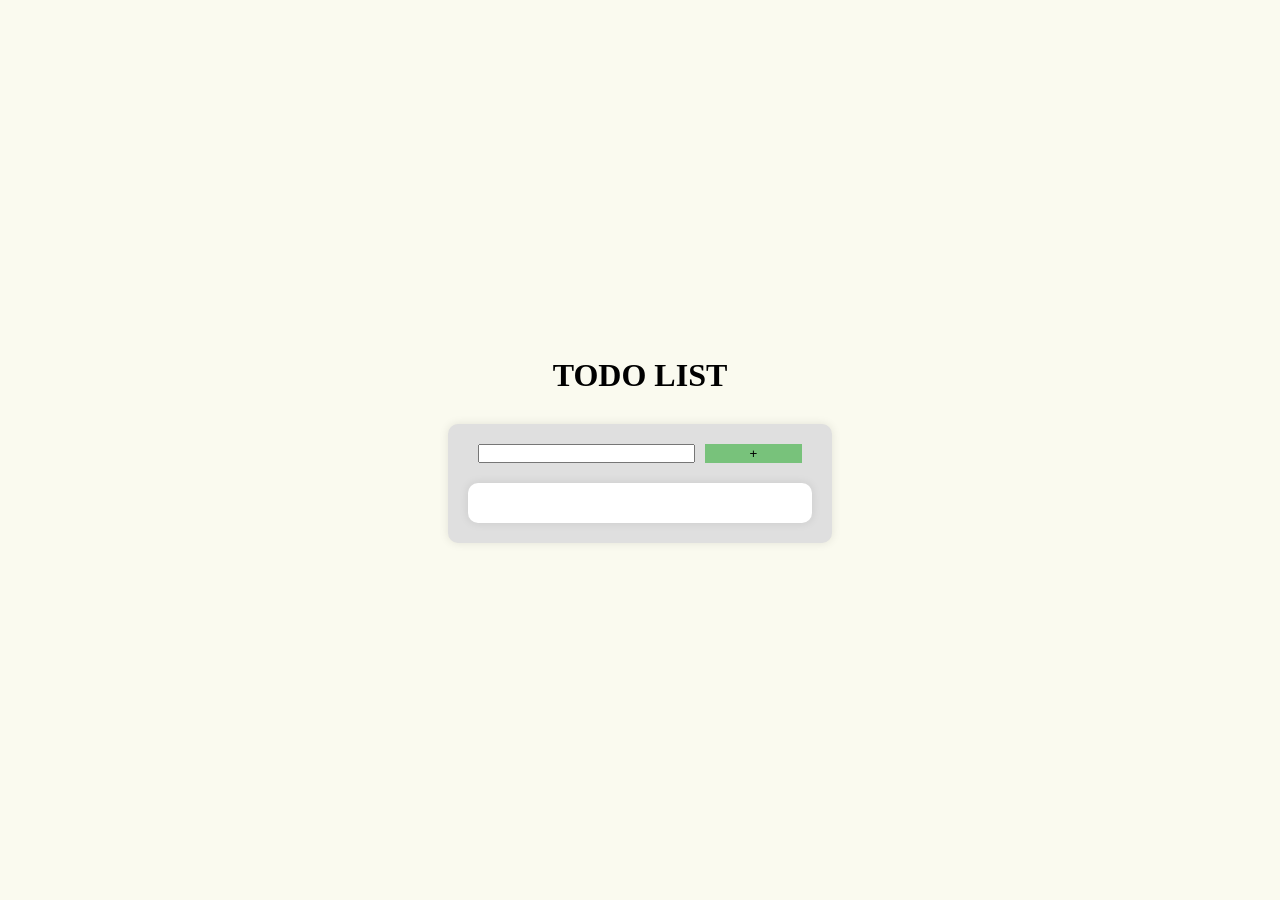
<file: todolist/index.html>
<!DOCTYPE html>
<html lang="en">
<head>
    <meta charset="UTF-8">
    <meta name="viewport" content="width=device-width, initial-scale=1.0">
    <title>Document</title>
    <link rel="stylesheet" href="todo.css">
</head>
<body>
    <h1>TODO LIST</h1>
    <div class="container">
        <div class="in">
            <input type="text" name="" id="" class="input">
            <button class="add">+</button>
        </div>
        <div class="todocontainer">
        </div>
    </div> 
    <script src="todo.js"></script>
</body>
</html>
</file>
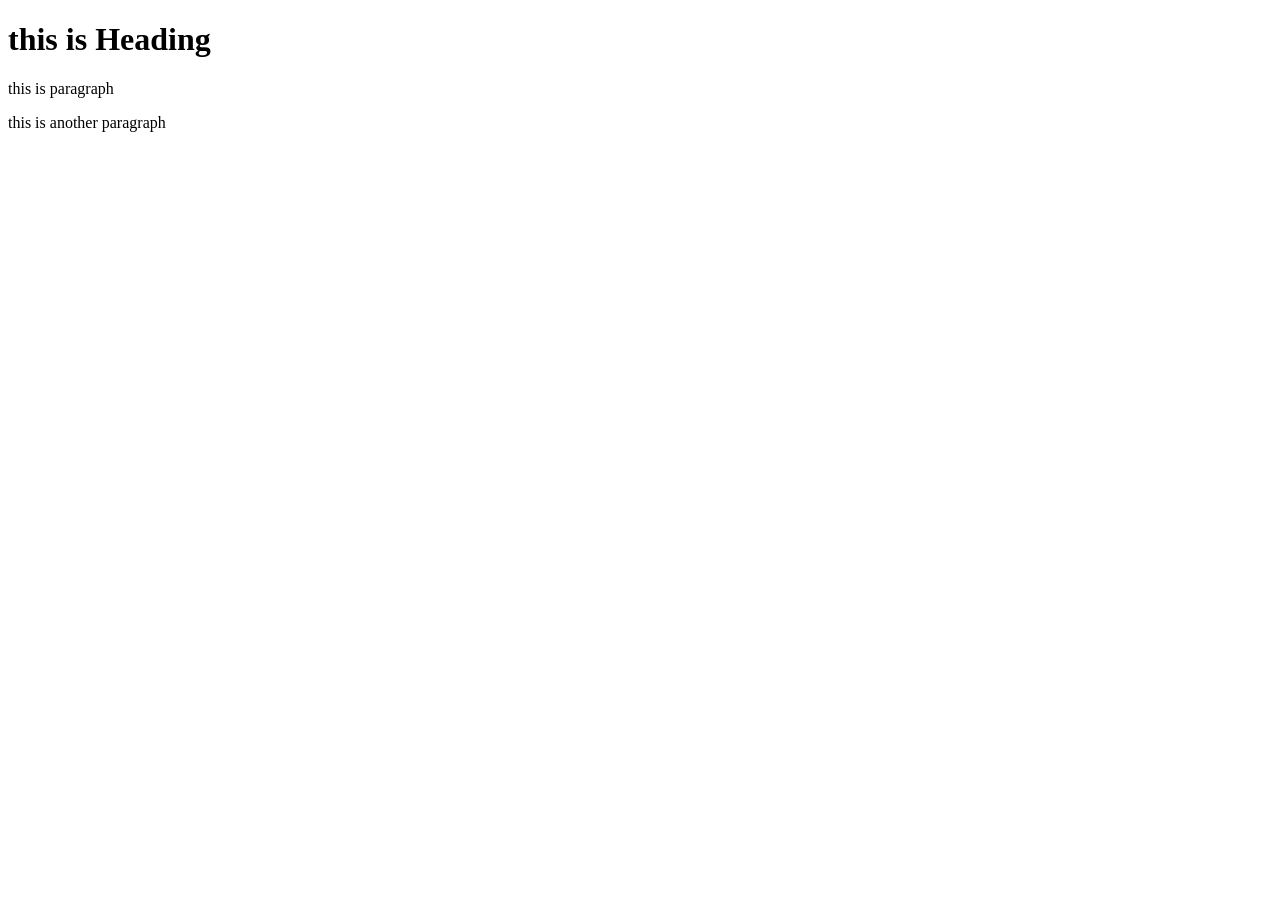
<file: 07-02-2-2025/sample.html>
<!DOCTYPE html>
<html lang="en">
<head>
    <meta charset="UTF-8">
    <meta name="viewport" content="width=device-width, initial-scale=1.0">
    <title>sample</title>
</head>
<body>
    <h1>this is Heading</h1>
    <p>this is paragraph</p>
    <p>this is another paragraph</p>
</body>
</html>
</file>
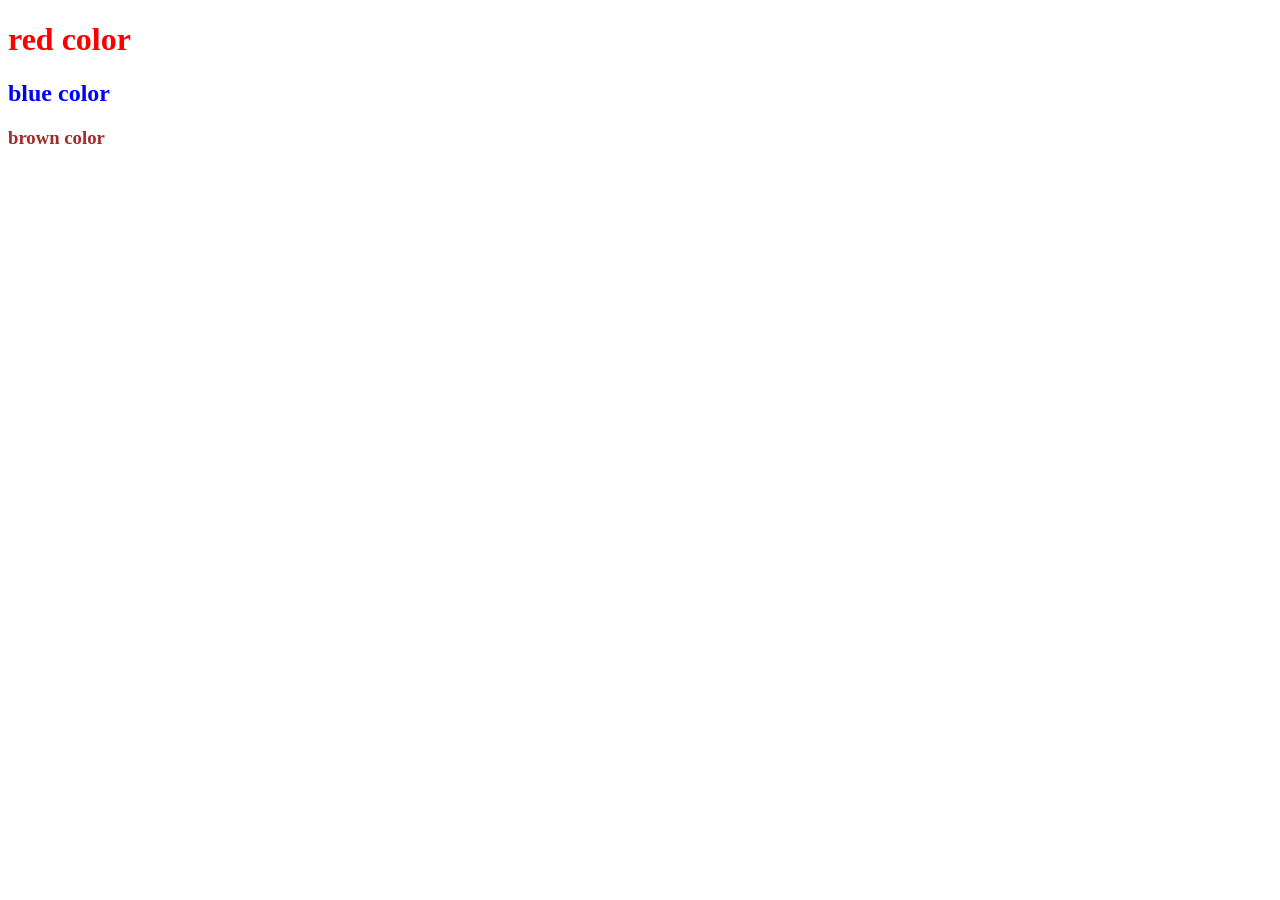
<file: 07-02-2-2025/task2.html>
<!DOCTYPE html>
<html lang="en">
<head>
    <meta charset="UTF-8">
    <meta name="viewport" content="width=device-width, initial-scale=1.0">
    <title>task2</title>
    <link rel="stylesheet" href="task2.css">
</head>
<body>
    <h1>red color</h1>
    <h2>blue color</h2>
    <h3>brown color</h3>
</body>
</html>
</file>
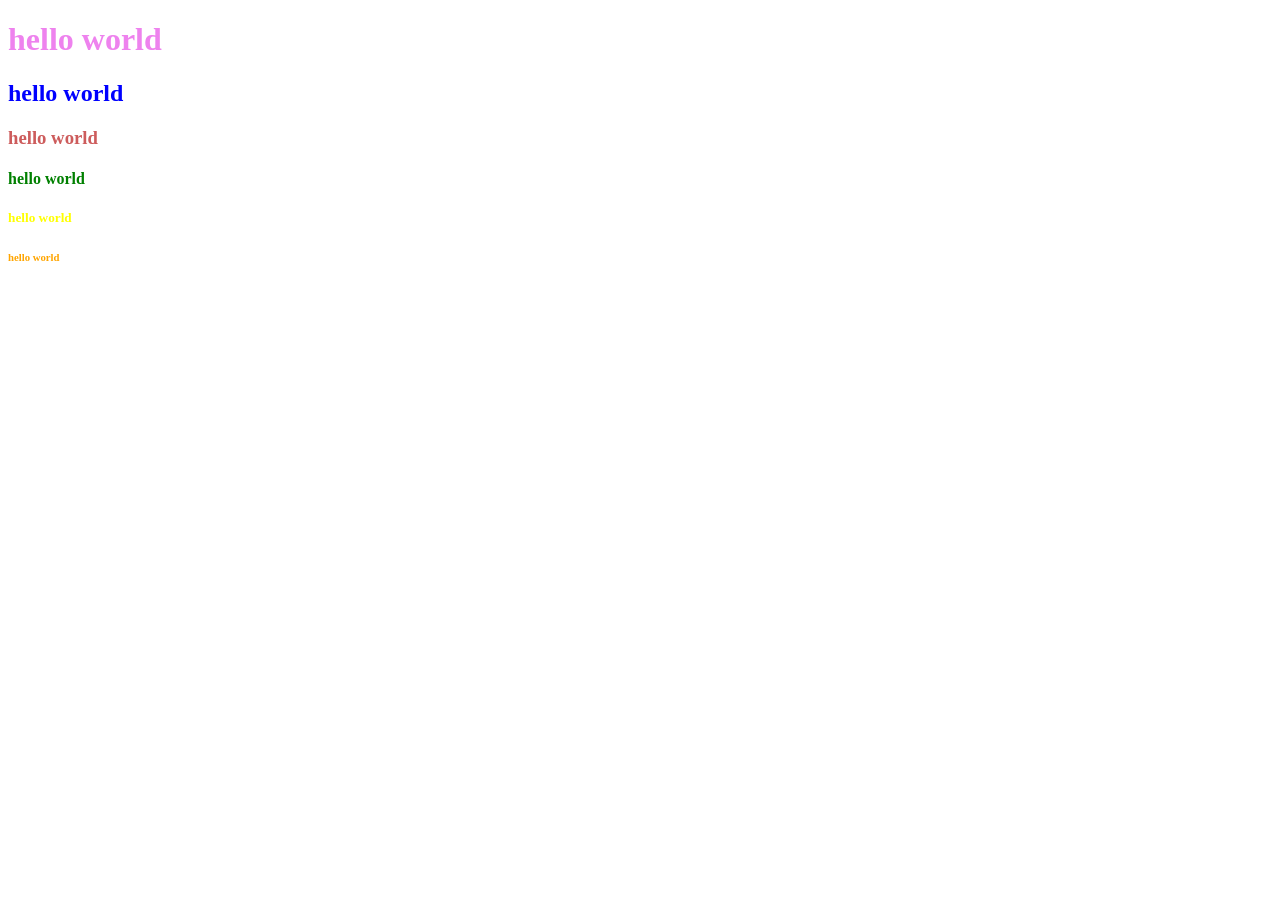
<file: 07-02-2-2025/task4.html>
<!DOCTYPE html>
<html lang="en">
<head>
    <meta charset="UTF-8">
    <meta name="viewport" content="width=device-width, initial-scale=1.0">
    <title>Document</title>
    <link rel="stylesheet" href="task4.css">
</head>
<body>
    <h1 id="one">hello world</h1>
    <h2 id="two">hello world</h2>
    <h3 id="three">hello world</h3>
    <h4 id="four">hello world</h4>
    <h5 id="five">hello world</h5>
    <h6 id="six">hello world</h6>
</body>
</html>
</file>
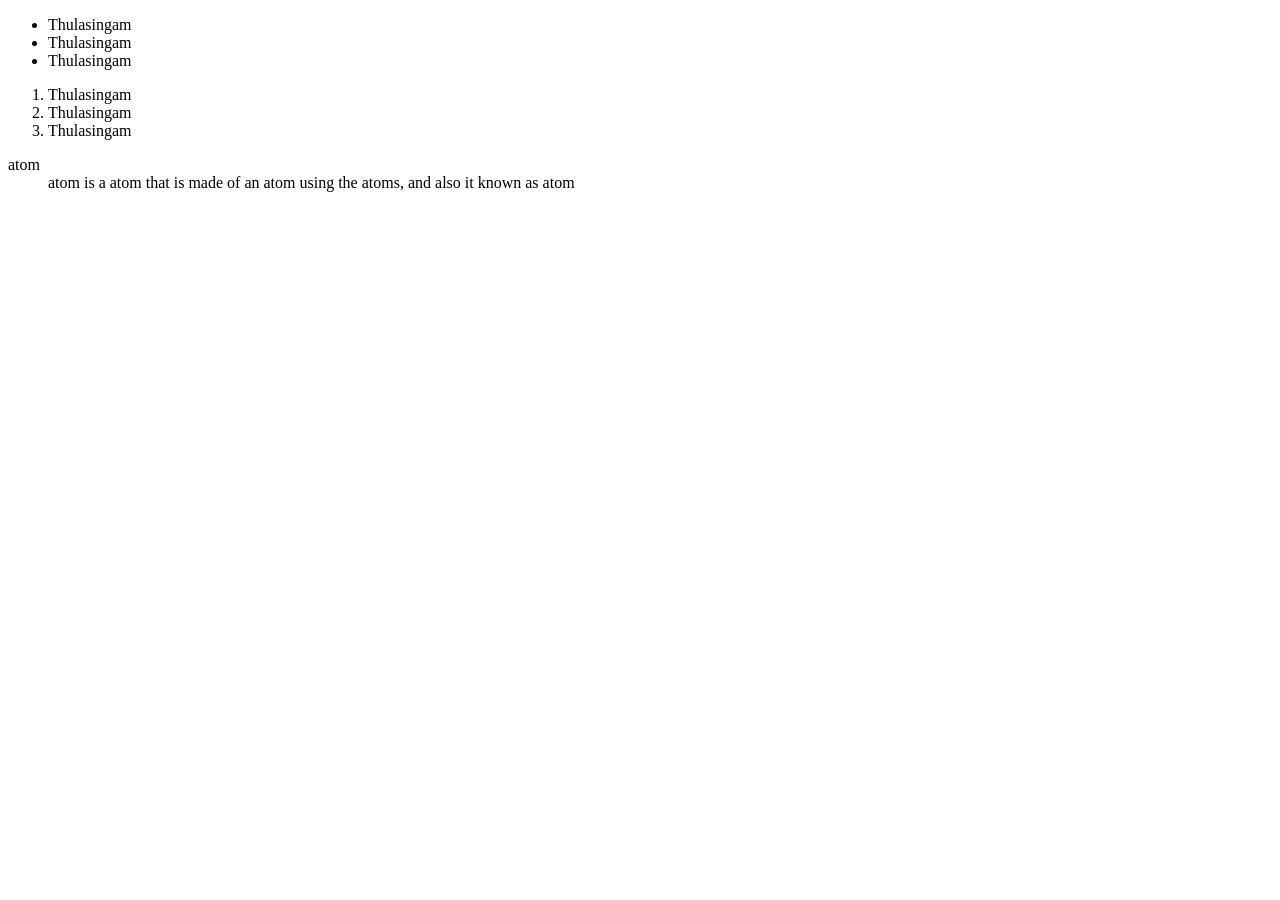
<file: 10-02-2025/list.html>
<!DOCTYPE html>
<html lang="en">
<head>
    <meta charset="UTF-8">
    <meta name="viewport" content="width=device-width, initial-scale=1.0">
    <title>Document</title>
</head>
<body>
    <ul>
        <li>Thulasingam</li>
        <li>Thulasingam</li>
        <li>Thulasingam</li>
    </ul>
    <ol>
        <li>Thulasingam</li>
        <li>Thulasingam</li>
        <li>Thulasingam</li>
    </ol>
    <dl>
        <dt>atom</dt>
        <dd>atom is a atom that is made of an atom using the atoms, and also it known as atom</dd>
    </dl>
</body>
</html>
</file>
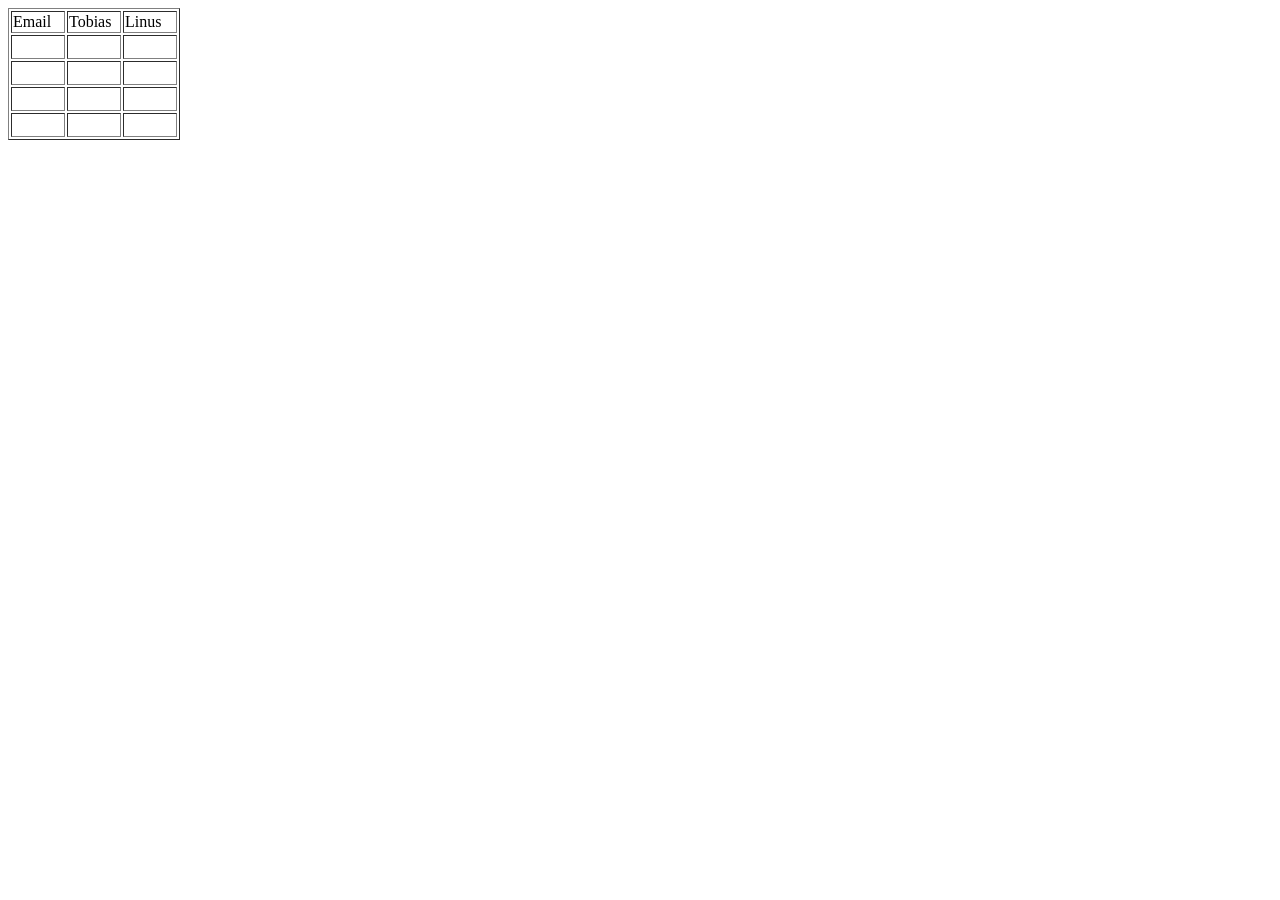
<file: 10-02-2025/table.html>
<!DOCTYPE html>
<html lang="en">
<head>
    <meta charset="UTF-8">
    <meta name="viewport" content="width=device-width, initial-scale=1.0">
    <title>Document</title>
</head>
<body>
    <table border="">
        <!-- <tr>
            <th>Email</th>
            <th>Tobias</th>
            <th>linus</th>
        </tr> -->
        <tr>
            <td width="50">Email</td>
            <td width="50">Tobias</td>
            <td width="50">Linus</td>
        </tr>
        <tr>
            <td height="20"></td>
            <td></td>
            <td></td>
        </tr>    <tr>
            <td height="20"></td>
            <td></td>
            <td></td>
        </tr>    <tr>
            <td height="20"></td>
            <td></td>
            <td></td>
        </tr>    <tr>
            <td height="20"></td>
            <td></td>
            <td></td>
        </tr>
    </table>
</body>
</html>
</file>
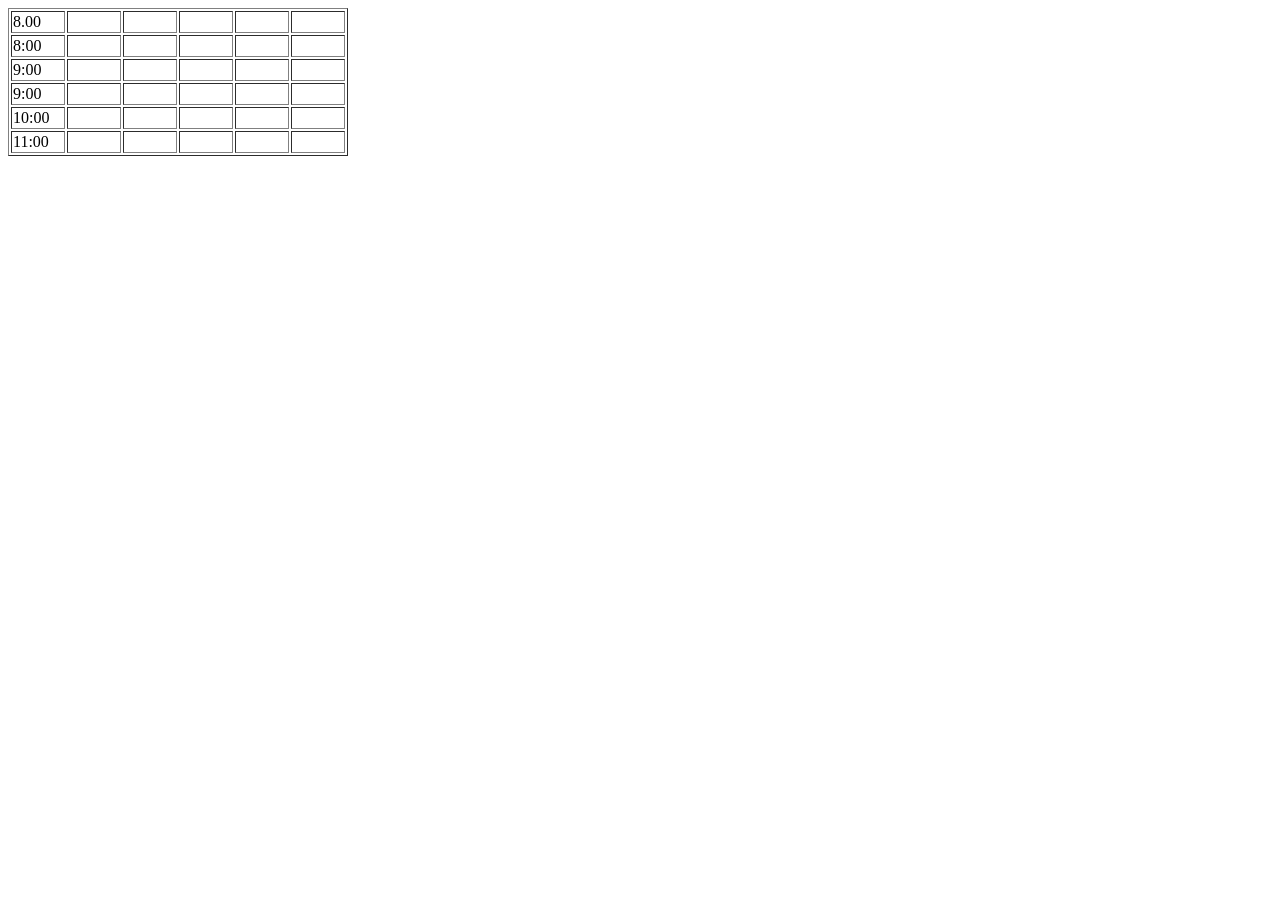
<file: 10-02-2025/table1.html>
<!DOCTYPE html>
<html lang="en">
<head>
    <meta charset="UTF-8">
    <meta name="viewport" content="width=device-width, initial-scale=1.0">
    <title>Document</title>
</head>
<body>
    <table border="1">
        <tr>
            <td width="50">8.00</td>
            <td width="50"></td>
            <td width="50"></td>
            <td width="50"></td>
            <td width="50"></td>
            <td width="50"></td>
        </tr>
        <tr>
            <td>8:00</td>
            <td></td>
            <td></td>
            <td></td>
            <td></td>
            <td></td>
        </tr><tr>
            <td>9:00</td>
            <td></td>
            <td></td>
            <td></td>
            <td></td>
            <td></td>
        </tr><tr>
            <td>9:00</td>
            <td></td>
            <td></td>
            <td></td>
            <td></td>
            <td></td>
        </tr><tr>
            <td>10:00</td>
            <td></td>
            <td></td>
            <td></td>
            <td></td>
            <td></td>
        </tr><tr>
            <td>11:00</td>
            <td></td>
            <td></td>
            <td></td>
            <td></td>
            <td></td>
        </tr>
    </table>
</body>
</html>
</file>
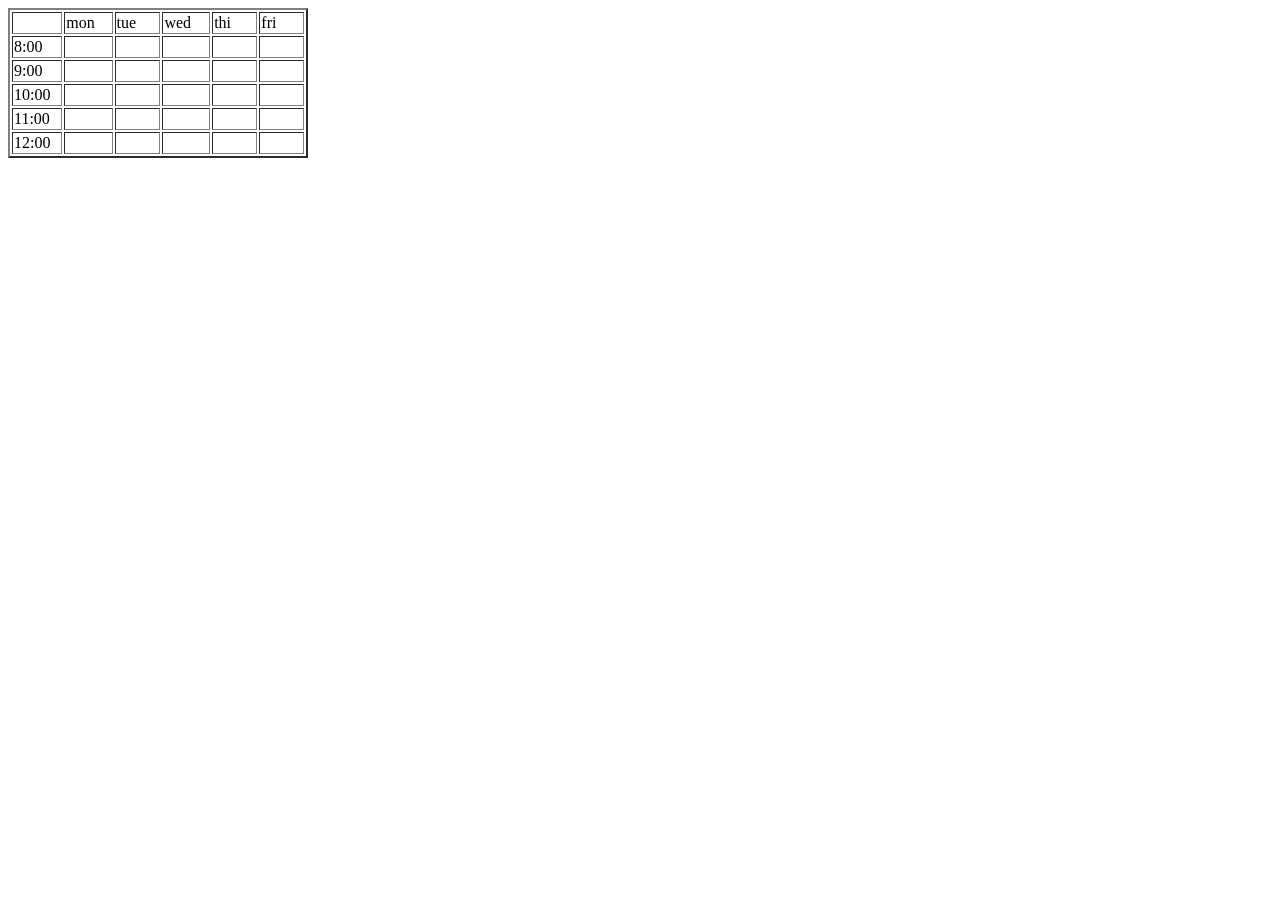
<file: 10-02-2025/table2.html>
<!DOCTYPE html>
<html lang="en">
<head>
    <meta charset="UTF-8">
    <meta name="viewport" content="width=device-width, initial-scale=1.0">
    <title>Document</title>
</head>
<body>
    <table border="2" width="300px">
        <tr>
            <td width="50"></td>
            <td width="50">mon</td>
            <td width="50">tue</td>
            <td width="50">wed</td>
            <td width="50">thi</td>
            <td width="50">fri</td>
        </tr>
        <tr>
            <td>8:00</td>
            <td></td>
            <td></td>
            <td></td>
            <td></td>
            <td></td>
        </tr>
        <tr>
            <td>9:00</td>
            <td></td>
            <td></td>
            <td></td>
            <td></td>
            <td></td>
        </tr><tr>
            <td>10:00</td>
            <td></td>
            <td></td>
            <td></td>
            <td></td>
            <td></td>
        </tr><tr>
            <td>11:00</td>
            <td></td>
            <td></td>
            <td></td>
            <td></td>
            <td></td>
        </tr><tr>
            <td>12:00</td>
            <td></td>
            <td></td>
            <td></td>
            <td></td>
            <td></td>
        </tr>
    </table>
</body>
</html>
</file>
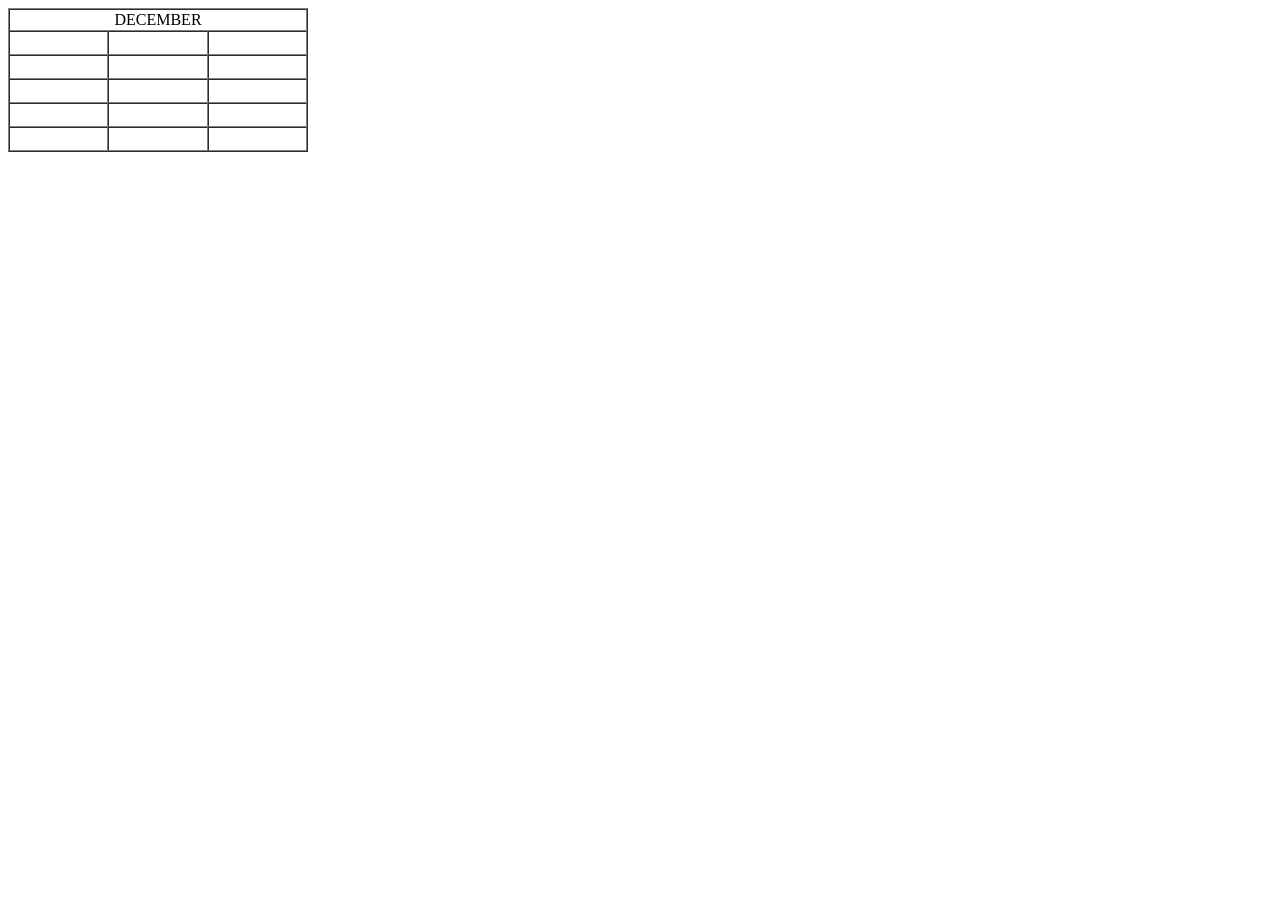
<file: 10-02-2025/table3.html>
<!DOCTYPE html>
<html lang="en">
<head>
    <meta charset="UTF-8">
    <meta name="viewport" content="width=device-width, initial-scale=1.0">
    <title>Document</title>
</head>
<body>
    <table border="1" cellspacing="0" width="300px">
        <tr width="100%">
            <td colspan="3"><center>DECEMBER</center></td>
        </tr>
        <tr>
            <td height="20"></td>
            <td></td>
            <td></td>
        </tr>
        <tr>
            <td height="20"></td>
            <td></td>
            <td></td>
        </tr><tr>
            <td height="20"></td>
            <td></td>
            <td></td>
        </tr><tr>
            <td height="20"></td>
            <td></td>
            <td></td>
        </tr><tr>
            <td height="20"></td>
            <td></td>
            <td></td>
        </tr>
    </table>
</body>
</html>
</file>
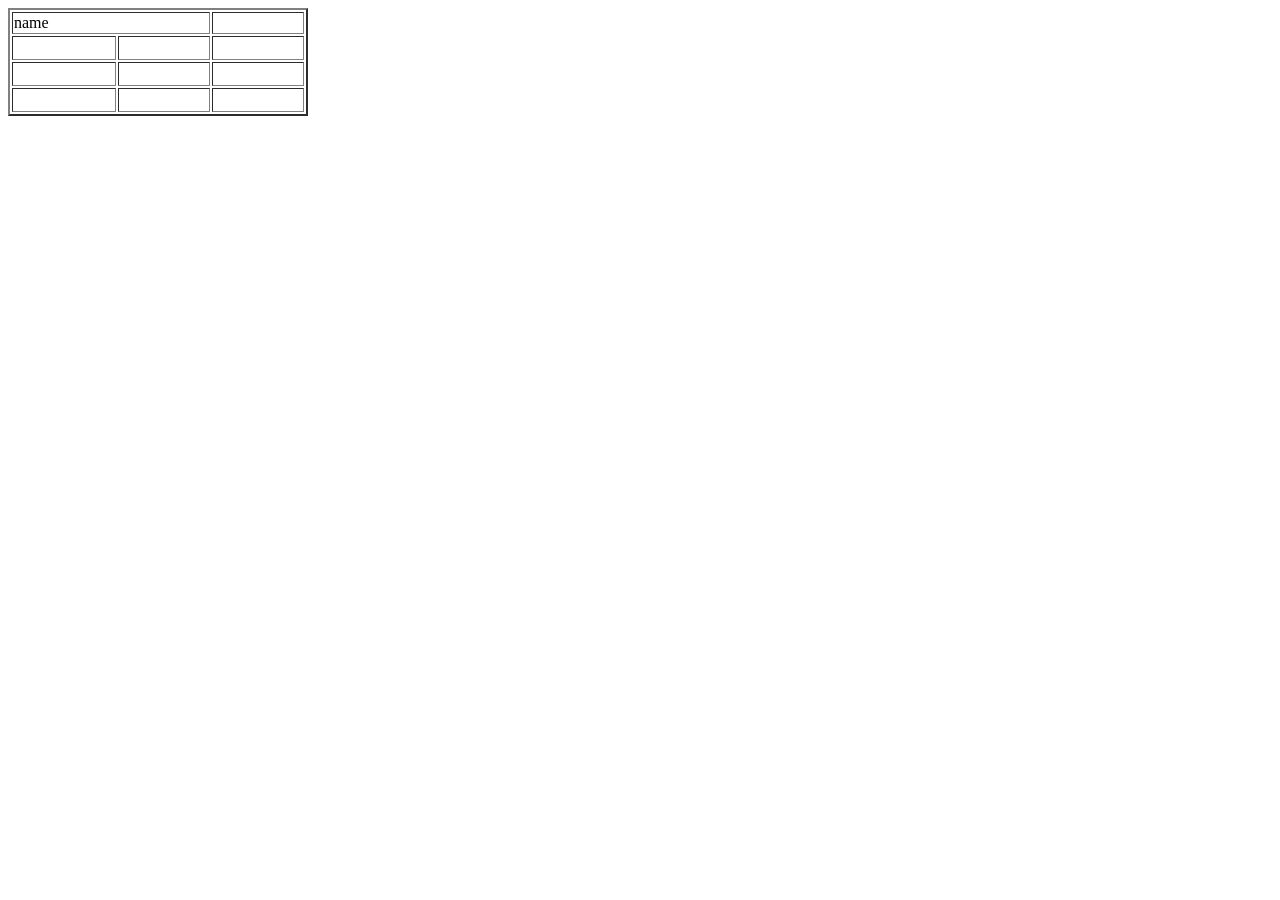
<file: 10-02-2025/table4.html>
<!DOCTYPE html>
<html lang="en">
<head>
    <meta charset="UTF-8">
    <meta name="viewport" content="width=device-width, initial-scale=1.0">
    <title>Document</title>
</head>
<body>
    <table border="2" width="300px">
        <tr>
            <td colspan="2">name</td>
            <td></td>
        </tr>
        <tr>
            <td width="100" height="20"></td>
            <td></td>
            <td></td>
        </tr>
        <tr>
            <td height="20px"></td>
            <td ></td>
            <td></td>
        </tr><tr>
            <td height="20"></td>
            <td></td>
            <td></td>
        </tr>
    </table>
</body>
</html>
</file>
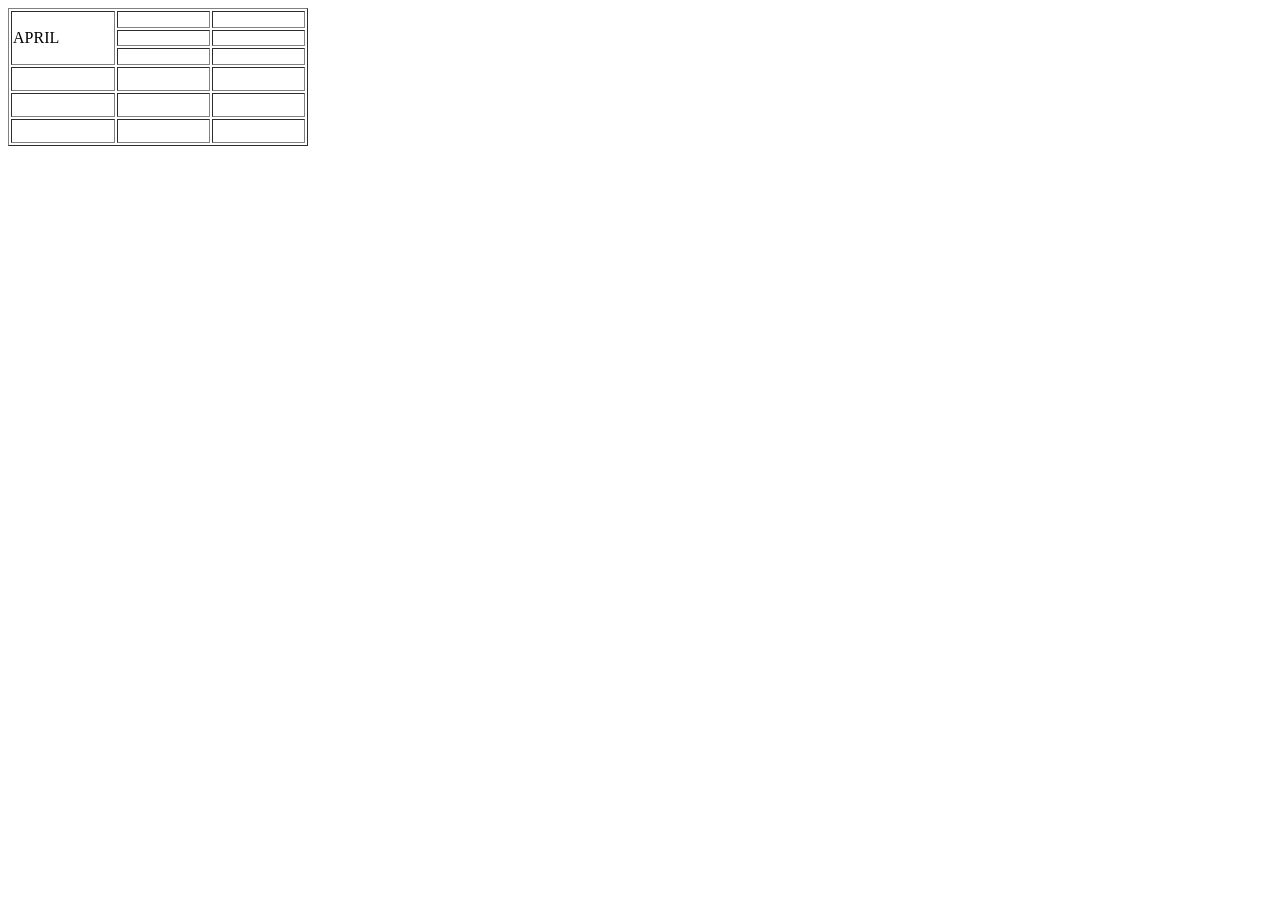
<file: 10-02-2025/table5.html>
<!DOCTYPE html>
<html lang="en">
<head>
    <meta charset="UTF-8">
    <meta name="viewport" content="width=device-width, initial-scale=1.0">
    <title>Document</title>
</head>
<body>
    <table border="1" width="300px">
        <tr>
            <td rowspan="3" width="100px" height="50px">APRIL</td>
            <td></td>
            <td></td>
        </tr>
        <tr>
            <td></td>
            <td></td>
   
        </tr> 
        <tr>
            <td></td>
            <td></td>

        </tr>
        <tr>
            <td height="20px"></td>
            <td></td>
            <td></td>
        </tr>
        <tr>
            <td height="20px"></td>
            <td></td>
            <td></td>
        </tr><tr>
            <td height="20px"></td>
            <td></td>
            <td></td>
        </tr>
    </table>
</body>
</html>
</file>
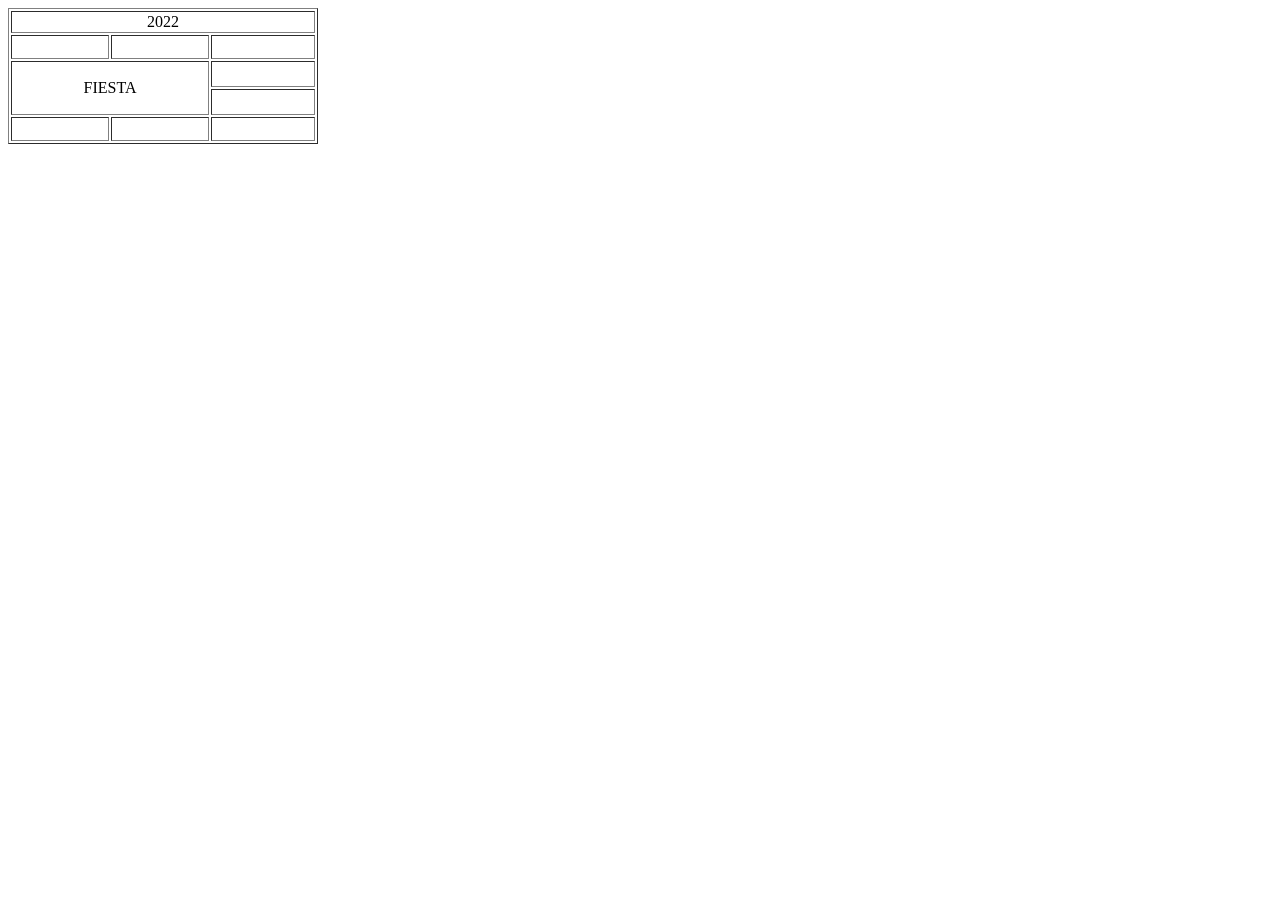
<file: 10-02-2025/table6.html>
<!DOCTYPE html>
<html lang="en">
<head>
    <meta charset="UTF-8">
    <meta name="viewport" content="width=device-width, initial-scale=1.0">
    <title>Document</title>
</head>
<body>
    <table border="1">
        <tr>
            <td colspan="3" width="300px">
                <center>2022</center></td>
        </tr>
        <tr>
            <td height="20px"></td>
            <td height="20px"></td>
            <td height="20px" width="100px"></td>
        </tr>
        <tr>
            <td colspan="2" rowspan="2" height="50"><center>FIESTA</center></td>
            <td></td>
        </tr>
        <tr>
            <td></td>
        </tr>
        <tr>
            <td height="20"></td>
            <td></td>
            <td></td>
        </tr>
    </table>
</body>
</html>
</file>
<file: todolist/todo.css>
*{
    margin: 0;
    padding: 0;
    box-sizing: border-box;
}

html,body{
    height: 100%;
    width: 100%;
}
body{
    display: flex;
    align-items: center;
    flex-direction: column;
    justify-content: center;
    background-color: rgba(245, 245, 220, 0.438);
    gap: 30px;
}
.container{
    max-width: 100%;
    width: 30%;
    padding: 20px;
    border-radius: 10px;
    background-color: rgb(223, 223, 223);
    box-shadow: 0 0 10px rgba(0,0,0,0.1);
}
.in{
    gap: 10px;
    padding: 0px 10px;
    display: flex;
    flex-wrap: wrap;
    justify-content: space-between;
}
.in input {
    flex: 1;
    min-width: 0;
}
.in button{
    border: none;
    background-color: #78c27b;
    width: 30%;
}
.todocontainer{
    display: flex;
    flex-direction: column;
    gap: 10px;
    margin-top: 20px;
    width: 100%;
    padding: 20px;
    border-radius: 10px;
    background-color: white;
    box-shadow: 0 0 10px rgba(0,0,0,0.1);
}
.content{
    border: 1px solid #ccc;
    padding: 10px;
    border-radius: 5px;
    display: flex;
    justify-content: space-between;
}
.content button{
    width: 30%;
}

@media screen and (max-width: 400px){
    
    .container{
        width: 80%;
    } 
}

@media screen and (width:290px){
    
    .container{
        background-color: red;
        width: 100%;
    } 
}
</file>
<file: 07-02-2-2025/task2.css>
h1 {
    color: red;
}

h2 {
    color: blue;
}

h3 {
    color: brown;
}
</file>
<file: 07-02-2-2025/task4.css>
#one{
    color: violet;
}
#two
{
    color: blue;
}
#three
{
    color: indianred;
}
#four
{
    color: green;
}
#five
{
    color: yellow;
}
#six
{
    color: orange;
}
</file>
